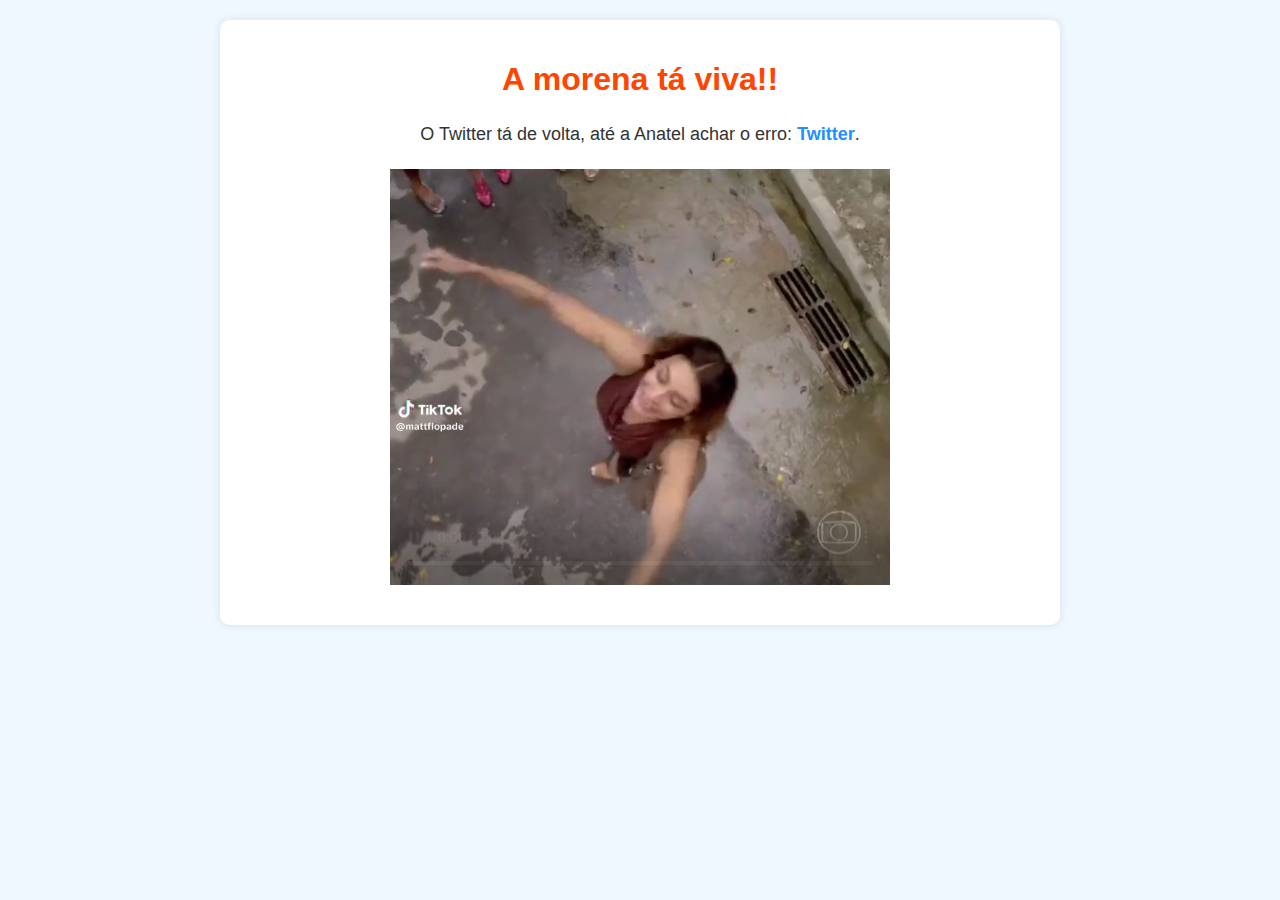
<file: css/twitter/index.html>
<!DOCTYPE html>
<html lang="en">
<head>
    <meta charset="UTF-8">
    <meta name="viewport" content="width=device-width, initial-scale=1.0">
    <title>Twitter</title>
    <link rel="stylesheet" href="style.css"> <!-- Link para o CSS -->
</head>
<body>
    <div class="container">
        <h1>A morena tá viva!!</h1>
        <p>O Twitter tá de volta, até a Anatel achar o erro: <a href="https://x.com/home" target="_blank">Twitter</a>.</p>
        <video width="500" controls autoplay muted loop>
            <source src="Download.mp4" type="video/mp4">
            Seu navegador não suporta o elemento de vídeo.
        </video>
    </div>
</body>
</html>
</file>
<file: css/twitter/style.css>
body {
    font-family: Arial, sans-serif;
    background-color: #f0f8ff; /* Azul claro */
    color: #333;
    margin: 0;
    padding: 20px;
    overflow: hidden; /* Para evitar barras de rolagem */
}

h1 {
    color: #ff4500; /* Laranja */
    text-align: center;
}

p {
    font-size: 18px;
    line-height: 1.6;
    margin: 20px 0;
    text-align: center;
}

a {
    color: #1e90ff; /* Azul */
    text-decoration: none;
    font-weight: bold;
}

a:hover {
    text-decoration: underline; /* Efeito ao passar o mouse */
}

video {
    display: block; /* Faz o vídeo se comportar como um bloco */
    margin: 20px auto; /* Centraliza o vídeo horizontalmente */
    max-width: 100%; /* Limita a largura do vídeo para não ultrapassar o contêiner */
}


.container {
    max-width: 800px; /* Largura máxima */
    margin: 0 auto; /* Centraliza a página */
    padding: 20px;
    background-color: #ffffff; /* Fundo branco */
    border-radius: 10px; /* Cantos arredondados */
    box-shadow: 0 0 10px rgba(0, 0, 0, 0.1); /* Sombra */
}

.confetes {
    position: fixed;
    top: 0;
    left: 0;
    width: 100%;
    height: 100%;
    pointer-events: none; /* Ignorar eventos de mouse */
    overflow: hidden;
}
</file>
